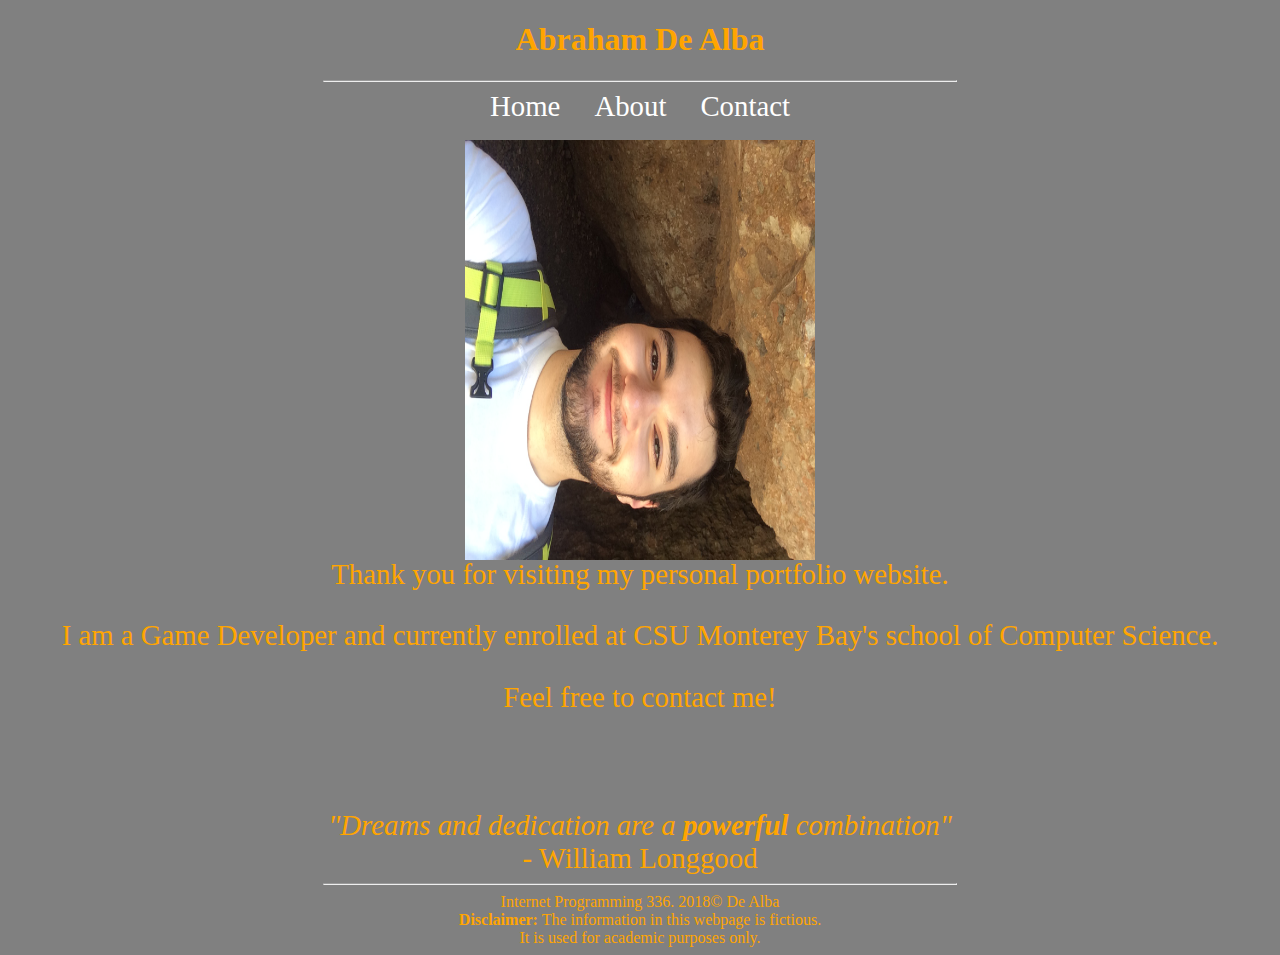
<file: Lab1/index.html>
<!DOCTYPE html>
<html>
<!--

First Website
and comment
in html
(comments can span multiple lines)

-->

<!-- This is the head -->
<!-- All styles and javascript go inside the head -->
    <head>
        <meta charset="utf-8" />
        <title> Abraham De Alba: Personal Website </title>
        <link href="css/styles.css" rel="stylesheet" type="text/css" />
    </head>
<!-- closing head -->

    <!-- This is the body -->
    <!-- This is where we place the content of our website -->
    <body>
        <header>
            <h1> Abraham De Alba </h1>
        </header>
        <nav>
            <hr> </hr>
            <a href="index.html">Home</a>
            <a href="about.html">About</a>
            <a href="contact.html">Contact</a>
        </nav>
        
        <br/><br/>
        
        <main>
            
            <figure id="me">
                <img src="img/Abraham.JPG" alt="Picture of Abraham De Alba" width="420" height="350" class="rotateimg"/>
            </figure>
            
            <div id="welcomeText">
                <p>Thank you for visiting my personal portfolio website.</p>
                <p>I am a Game Developer and currently enrolled at CSU Monterey Bay's school of Computer Science.</p>
                <p>Feel free to contact me!</p>
                <br /><br />
                
                <em>"Dreams and dedication are a <strong>powerful</strong> combination"</em><br />
                - William Longgood
                
            </div>
            
        </main>
        
        
        <!-- This is the footer -->
        <!-- The footer goes inside the body but not always -->
        <footer>
            <hr>
            Internet Programming 336. 2018&copy; De Alba <br />
            <strong>Disclaimer:</strong> The information in this webpage is fictious. <br />
            It is used for academic purposes only.
        </footer>
        <!-- closing footer -->
        
    </body>
    <!-- closing body -->

</html>
</file>
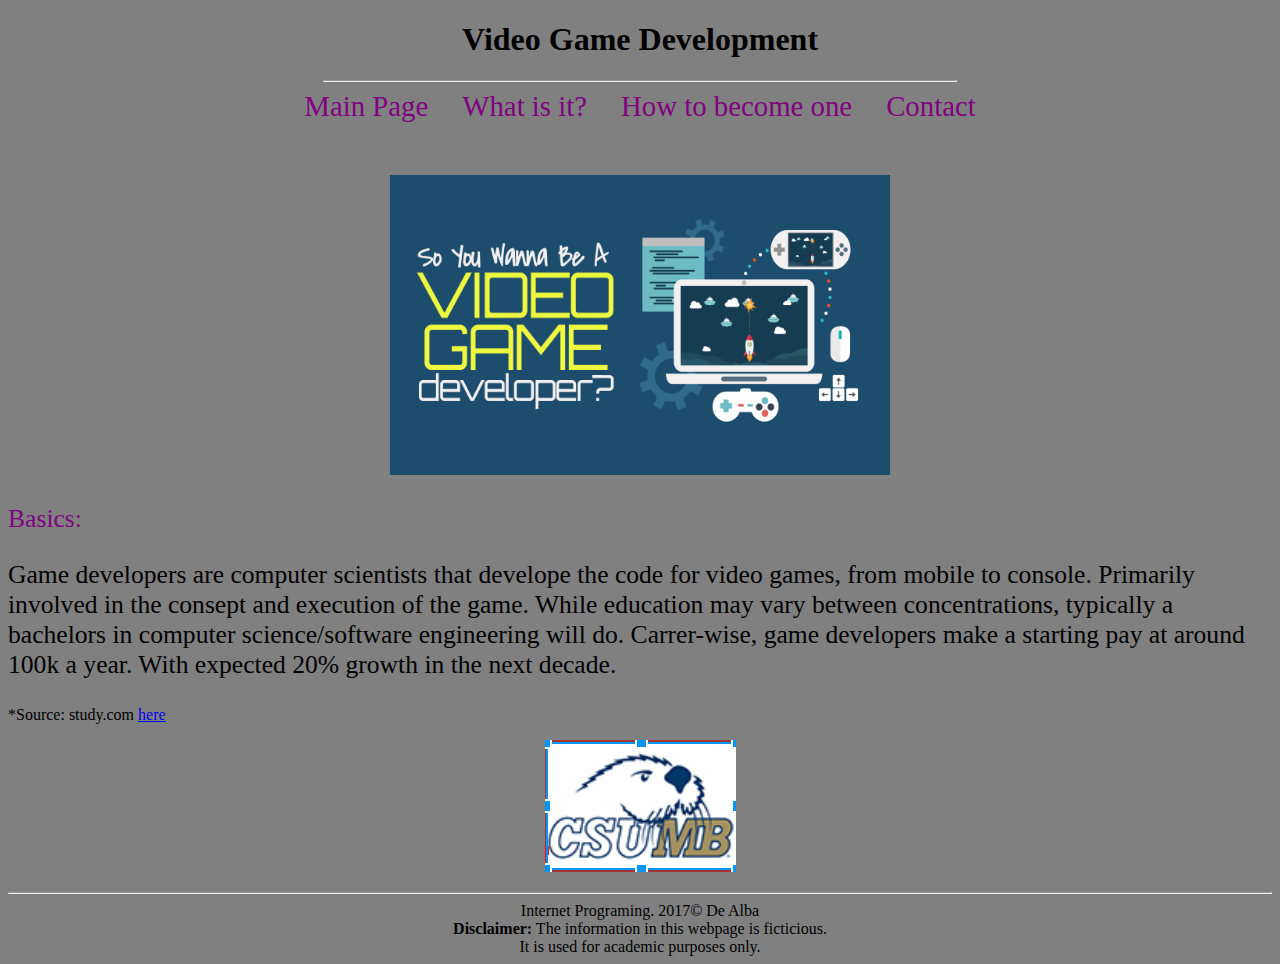
<file: HOMEWORKS/Homework1/index.html>
<!DOCTYPE html>
<html>
    
    <head>
        <meta charset="utf-8" />
        <title> VIDEO GAME DEVELOPMENT </title>
        <link href="css/styles.css" rel="stylesheet" type="text/css"/>
    </head>
    <body>
        <header>
            <h1> Video Game Development </h1>
        </header>
        <nav>
            <hr width="50%" />
            <a href="index.html">Main Page</a>
            <a href="what_is_it.html">What is it?</a>
            <a href="how_to_become_one.html">How to become one</a>
            <a href="contact.html">Contact</a>
        </nav>
        
        <br /><br />
        
        <main>
            <figure>
                <img src="img/VideoGameDeveloper.png" width="500" height="300" alt="Picture"/>
            </figure>
            
            <div id="IntroText">
                <div id="headerOne">
                    <p>
                        <span class="hobby">Basics:</span>
                    </p>
                </div>
                <p>Game developers are computer scientists that develope the code for video games, from mobile to console. Primarily involved in the consept and 
                execution of the game. While education may vary between concentrations, typically a bachelors in computer science/software engineering will do. 
                Carrer-wise, game developers make a starting pay at around 100k a year. With expected 20% growth in the next decade.<br/></p>
                *Source: study.com
                <a href="http://study.com/articles/Game_Developer_Job_Description_Duties_and_Requirements.html">here</a>
            </div>
        </main>
        
        <footer>
            <figure id="logo">
                <img src="img/CSUMB_logo.png" alt="CSUMB_logo"/>
            </figure>
            <hr>
            Internet Programing. 2017&copy; De Alba <br />
            <strong>Disclaimer:</strong> The information in this webpage is ficticious. <br />
            It is used for academic purposes only.
        </footer>
        
    </body>
</file>
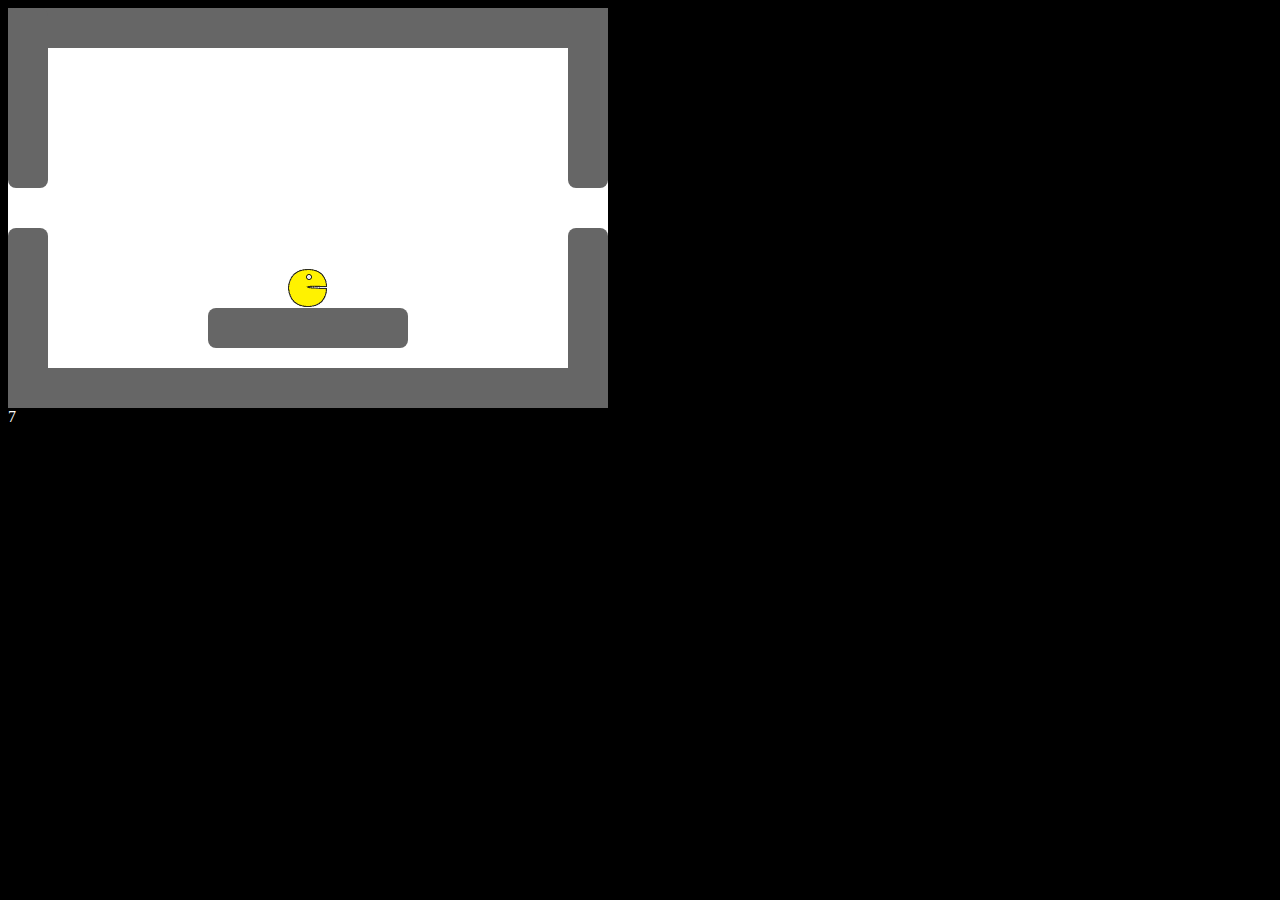
<file: HOMEWORKS/Homework4/pacman/index.html>
<html>
	<head>
		<title>Pacman</title>
		<link rel="stylesheet" type="text/css" href="pacman.css">
		<script language="javascript" type="text/javascript" src="myGameLibrary.js"></script>
		<script language="javascript" type="text/javascript" src="pacman.js"></script>
	</head>
	<body onload="loadComplete()">
		<div id="gameWindow">
			<img id="pacman" src="images/pacman.gif">
		</div>
		
		<div id="output" style="color: white"></div>
	</body>
</html>
</file>
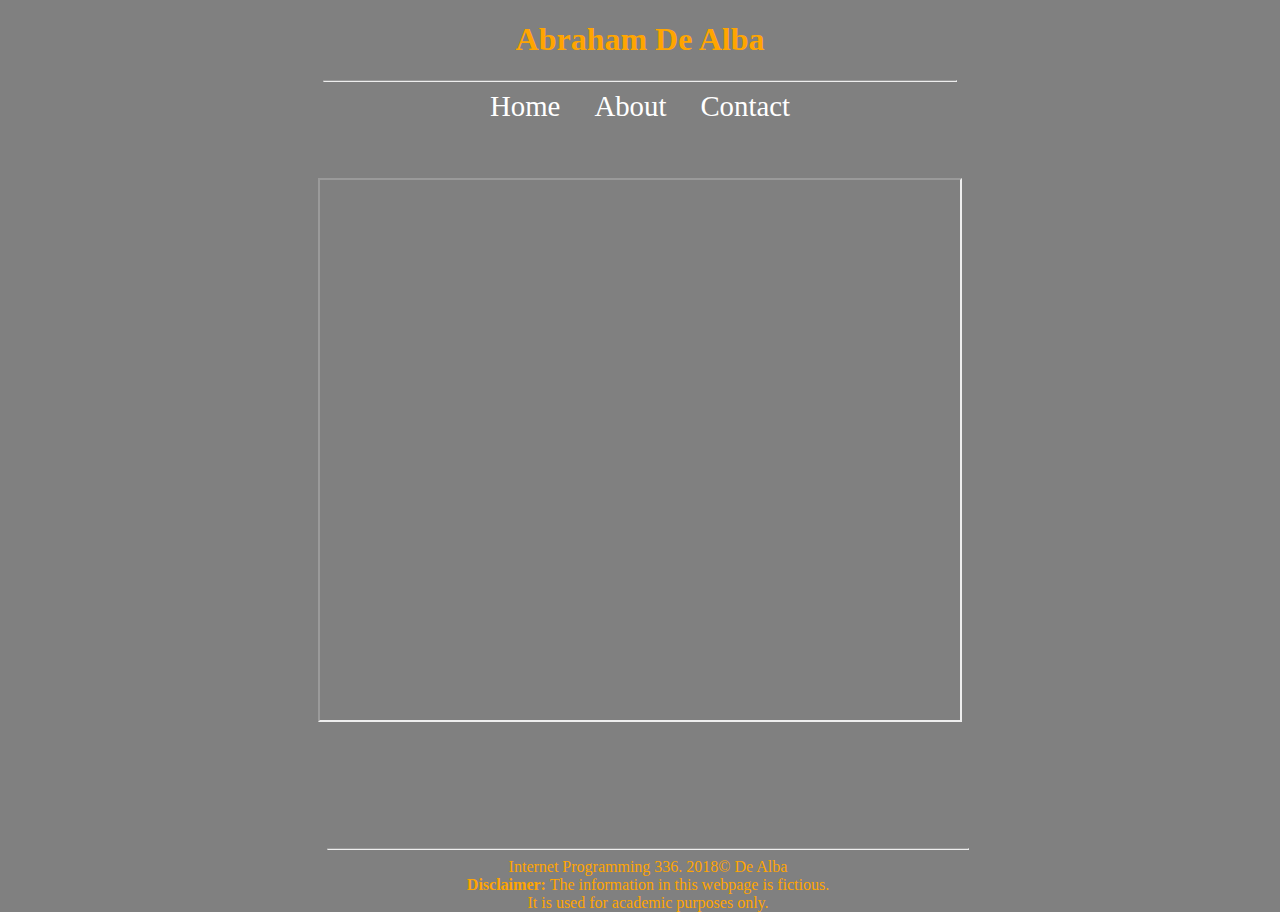
<file: Lab1/contact.html>
<!DOCTYPE html>
<html>
    <head>
        <meta charset="utf-8" />
        <title> Abraham De Alba: Personal Website </title>
        <link href="css/styles.css" rel="stylesheet" type="text/css" />
    </head>
    <body>
        <header>
            <h1> Abraham De Alba </h1>
        </header>
        <nav>
            <hr> </hr>
            <a href="index.html">Home</a>
            <a href="about.html">About</a>
            <a href="contact.html">Contact</a>
        </nav>
        <div id = "contact">
            <iframe src="https://docs.google.com/forms/d/e/1FAIpQLSfvHHUad2O_IF-yelPdgbFTj8mt0NvENA1Bpx42npAW26TPTg/viewform?embedded=true" ></iframe>
        </div>
        <br/>
        <footer div id = "footer">
            <hr>
            Internet Programming 336. 2018&copy; De Alba <br />
            <strong>Disclaimer:</strong> The information in this webpage is fictious. <br />
            It is used for academic purposes only.
        </footer>
    </body>
</html>
</file>
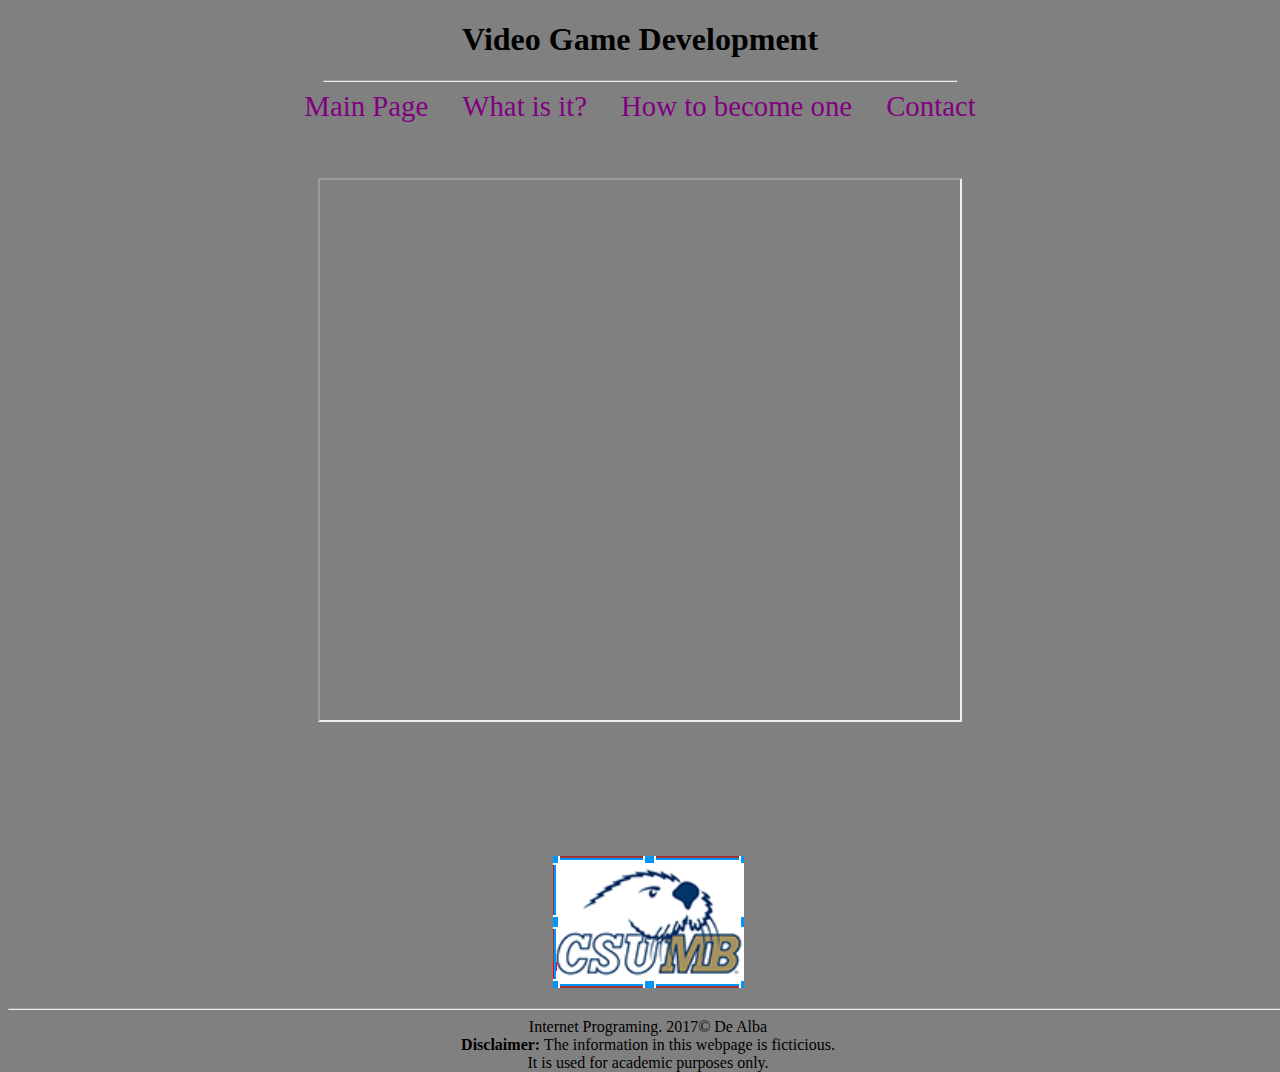
<file: HOMEWORKS/Homework1/contact.html>
<!DOCTYPE html>
<html>
    
    <head>
        <meta charset="utf-8" />
        <title> VIDEO GAME DEVELOPMENT </title>
        <link href="css/styles.css" rel="stylesheet" type="text/css" />
    </head>

    <body>
        <header>
            <h1> Video Game Development </h1>
        </header>
        <nav>
            <hr width="50%" />
            <a href="index.html">Main Page</a>
            <a href="what_is_it.html">What is it?</a>
            <a href="how_to_become_one.html">How to become one</a>
            <a href="contact.html">Contact</a>
        </nav>
        
        <br /><br />
        
        <main>
            <div id="content">
               <iframe src="https://docs.google.com/forms/d/e/1FAIpQLSdwXIuGbm_k1W_qFUWenMV7jMg8Ek3g8mYQKUTvlopl3YK_HQ/viewform?embedded=true"></iframe>
            </div>
        </main>
        
        <footer id="contactlogo">
            <figure id="logo">
                <img src="img/CSUMB_logo.png" alt="CSUMB_Logo"/>
            </figure>
            <hr>
            Internet Programing. 2017&copy; De Alba <br />
            <strong>Disclaimer:</strong> The information in this webpage is ficticious. <br />
            It is used for academic purposes only.
        </footer>
    </body>
</html>
</file>
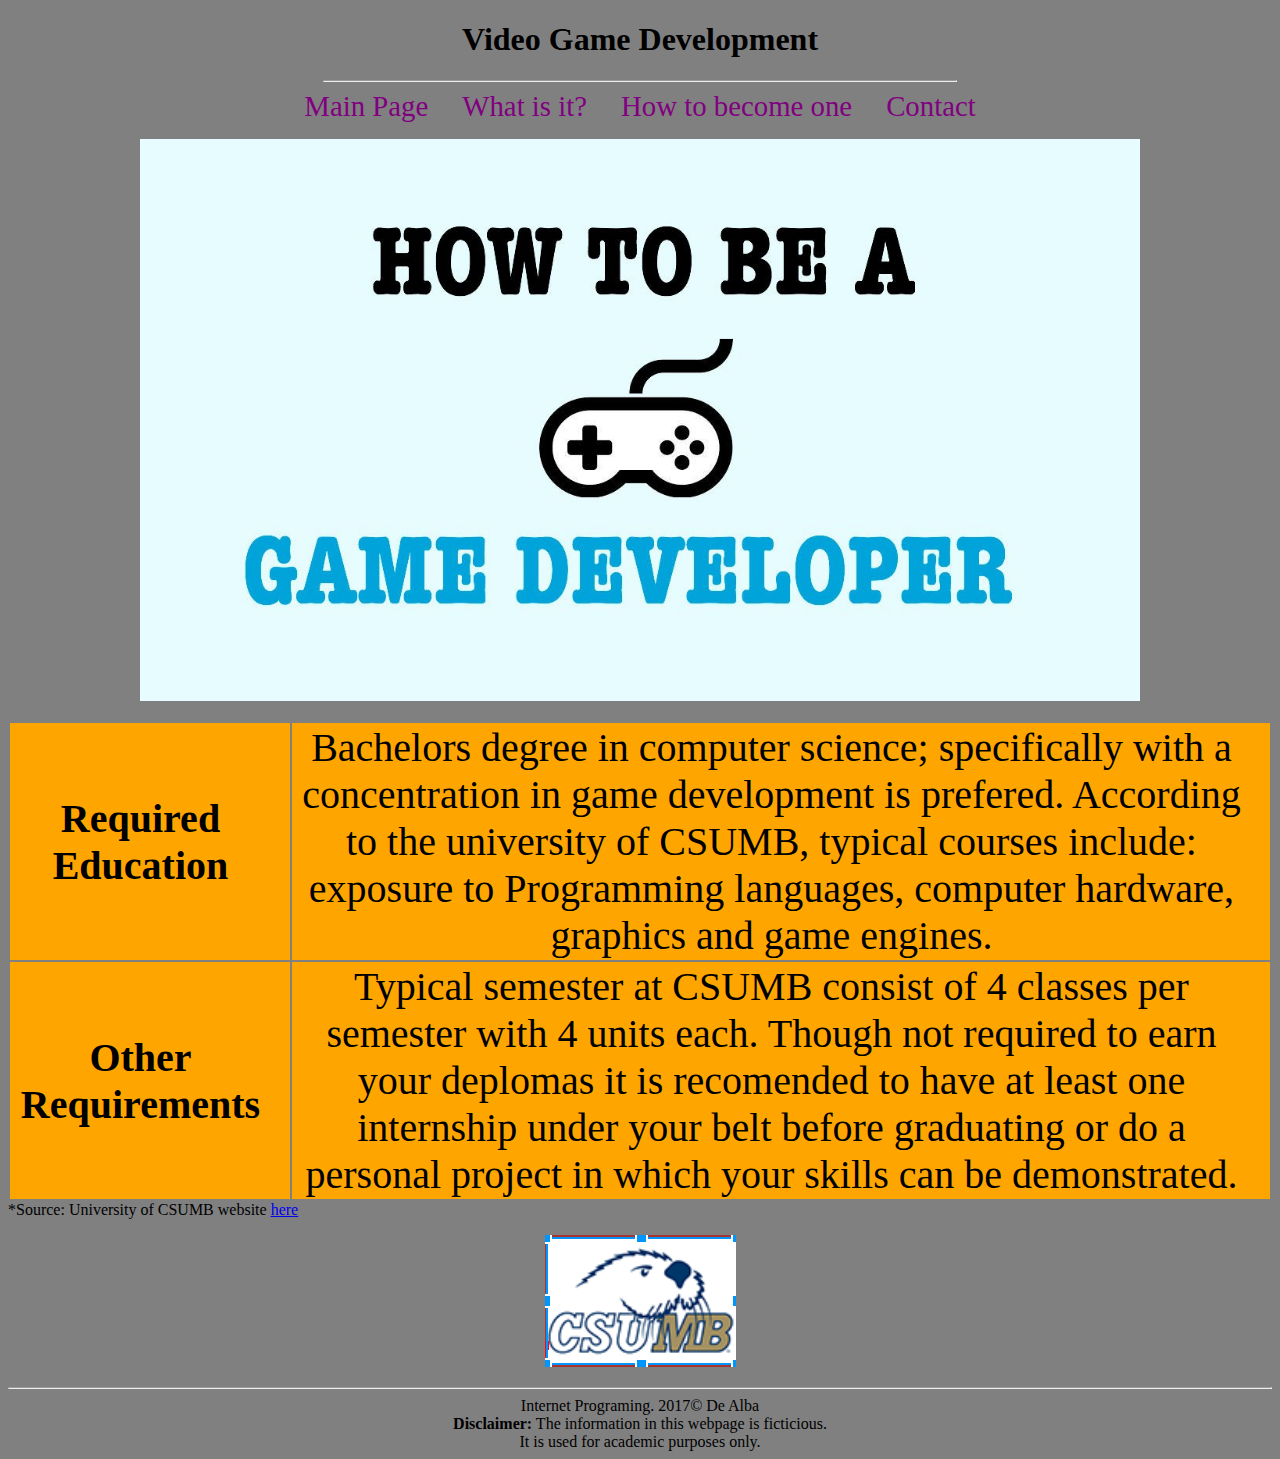
<file: HOMEWORKS/Homework1/how_to_become_one.html>
<!DOCTYPE html>
<html>
    
    <head>
        <meta charset="utf-8" />
        <title> VIDEO GAME DEVELOPMENT </title>
        <link href="css/styles.css" rel="stylesheet" type="text/css" />
    </head>
    
    <body>
        <header>
            <h1> Video Game Development </h1>
        </header>
         <nav>
            <hr width="50%" />
            <a href="index.html">Main Page</a>
            <a href="what_is_it.html">What is it?</a>
            <a href="how_to_become_one.html">How to become one</a>
            <a href="contact.html">Contact</a>
        </nav>
        
        <main>
            <figure>
                <img src="img/Howtobeone.jpg" width = 1000 alt="CSUMB logo" />
            </figure>
            
            <div id="contentTwo">
            <table>
                <tr id="table-headerOne">
                    <td><strong>Required Education</strong></td>
                    <td>Bachelors degree in computer science; specifically with a concentration in game development is prefered. 
                    According to the university of CSUMB, typical courses include: exposure to Programming languages, computer 
                    hardware, graphics and game engines.</td>
                </tr>
                <tr>
                    <td><strong>Other Requirements</strong></td>
                    <td>Typical semester at CSUMB consist of 4 classes per semester with 4 units each. Though not required to earn your deplomas
                    it is recomended to have at least one internship under your belt before graduating or do a personal project in which your
                    skills can be demonstrated.</td>
                </tr>
            </table>
            </div>
        </main>
        *Source: University of CSUMB website
        <a href="https://csumb.edu/scd/computer-science#game-development-concentration-2">here</a>
        <footer>
            <figure id="logo">
                <img src="img/CSUMB_logo.png"  alt="CSUMB logo" />
            </figure>
            <hr>
            Internet Programing. 2017&copy; De Alba <br />
            <strong>Disclaimer:</strong> The information in this webpage is ficticious. <br />
            It is used for academic purposes only.
        </footer>
    </body>
</html>
</file>
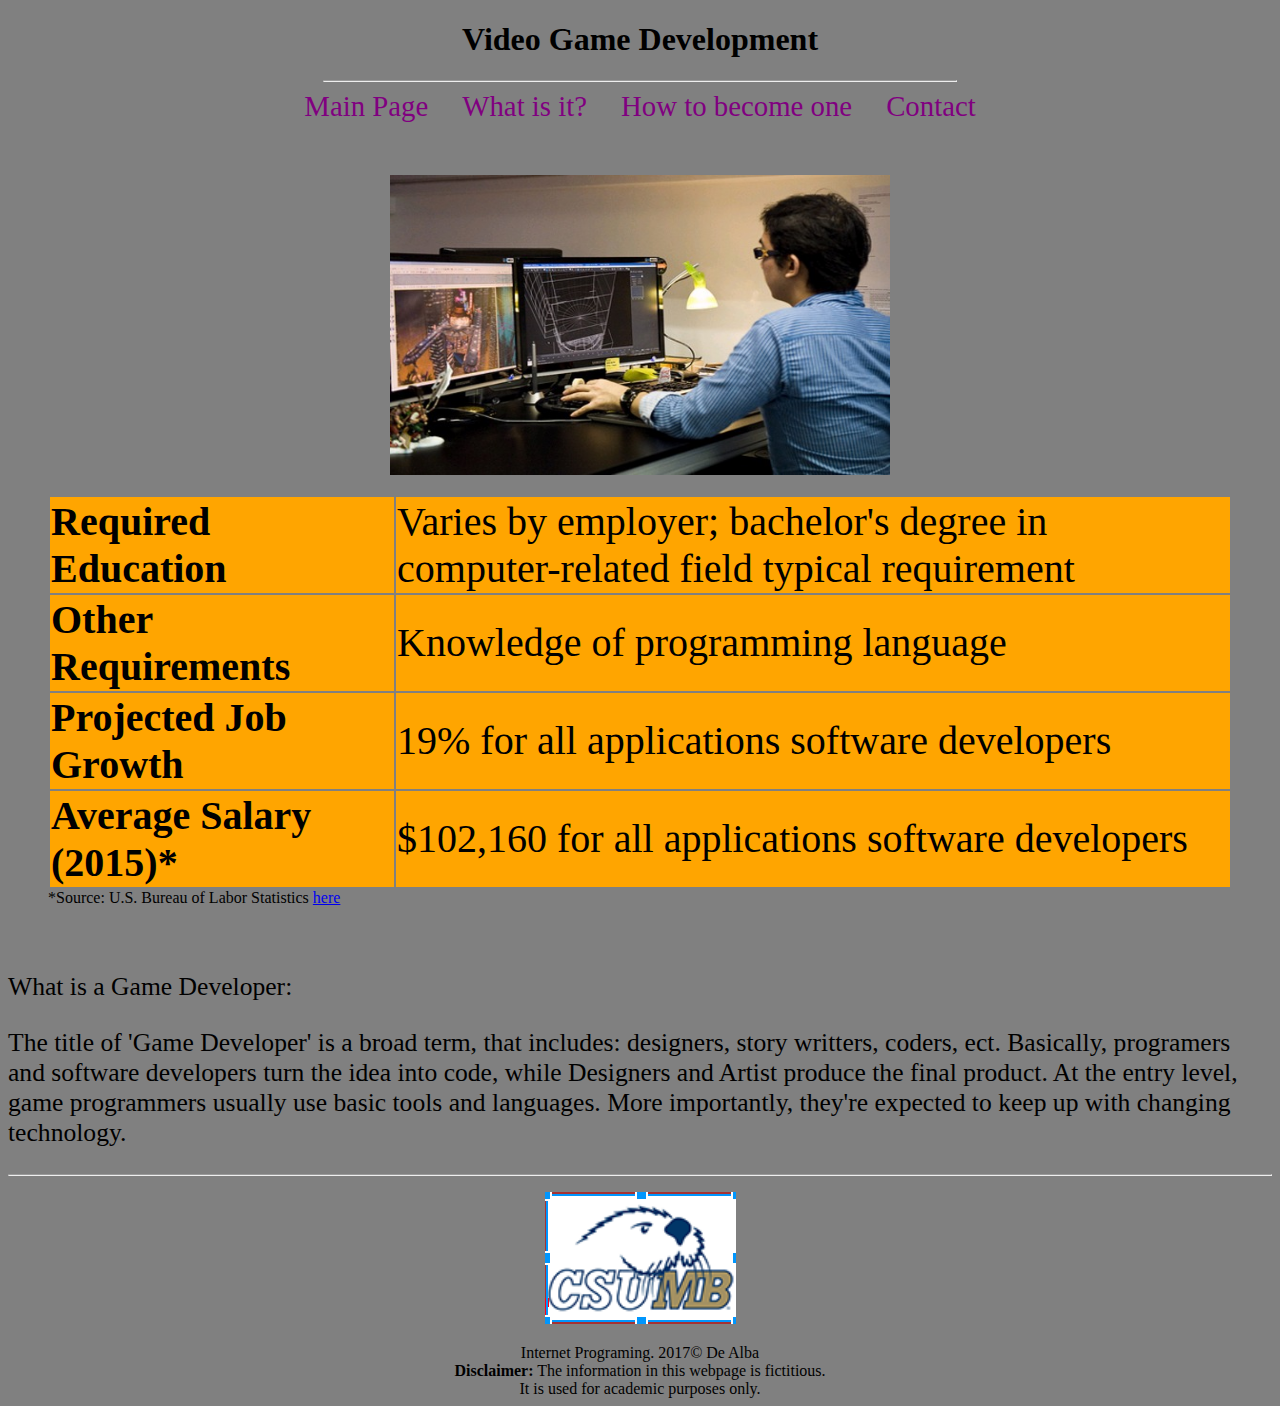
<file: HOMEWORKS/Homework1/what_is_it.html>
<!DOCTYPE html>
<html>
    
    <head>
        <meta charset="utf-8" />
        <title> VIDEO GAME DEVELOPMENT </title>
        <link href="css/styles.css" rel="stylesheet" type="text/css" />
    </head>
    <body>
        <header>
            <h1> Video Game Development </h1>
        </header>
         <nav>
            <hr width="50%" />
            <a href="index.html">Main Page</a>
            <a href="what_is_it.html">What is it?</a>
            <a href="how_to_become_one.html">How to become one</a>
            <a href="contact.html">Contact</a>
        </nav>
        
        <br /><br />
        
        <figure id="gamedeveloper">
                <img src="img/game_development.jpg" width="500" height="300" alt="Picture"/>
        </figure>
        
        <div id="contentOne">
            <table>
                <tr id="table-header">
                    <td><strong>Required Education</strong></td>
                    <td>Varies by employer; bachelor's degree in computer-related field typical requirement</td>
                </tr>
                <tr>
                    <td><strong>Other Requirements</strong></td>
                    <td>Knowledge of programming language</td>
                </tr>
                <tr>
                    <td><strong>Projected Job Growth</strong></td>
                    <td>19% for all applications software developers</td>
                </tr>
                <tr>
                    <td><b><strong>Average Salary (2015)*</strong></b></td>
                    <td>$102,160 for all applications software developers</td>
                </tr>
            </table>
            *Source: U.S. Bureau of Labor Statistics
            <a href="http://study.com/articles/Game_Developer_Job_Description_Duties_and_Requirements.html">here</a>
        </div>
        <div id="InfoText">
            <div id="headerTwo">
                <p>
                    <span class="titleinfo">What is a Game Developer:</span>
                </p>
                <p>The title of 'Game Developer' is a broad term, that includes: designers, story writters, coders, ect.
                Basically, programers and software developers turn the idea into code, while Designers and Artist produce the final product.
                At the entry level, game programmers usually use basic tools and languages. More importantly, they're expected
                to keep up with changing technology.</p>
            </div>
        </div>
        <footer>
            <hr>
            <figure id="logo">
                <img src="img/CSUMB_logo.png" alt="CSUMB logo"/>
            </figure>
            Internet Programing. 2017&copy; De Alba <br />
            <strong>Disclaimer:</strong> The information in this webpage is fictitious. <br />
            It is used for academic purposes only.
        </footer>
    </body>
</html>
</file>
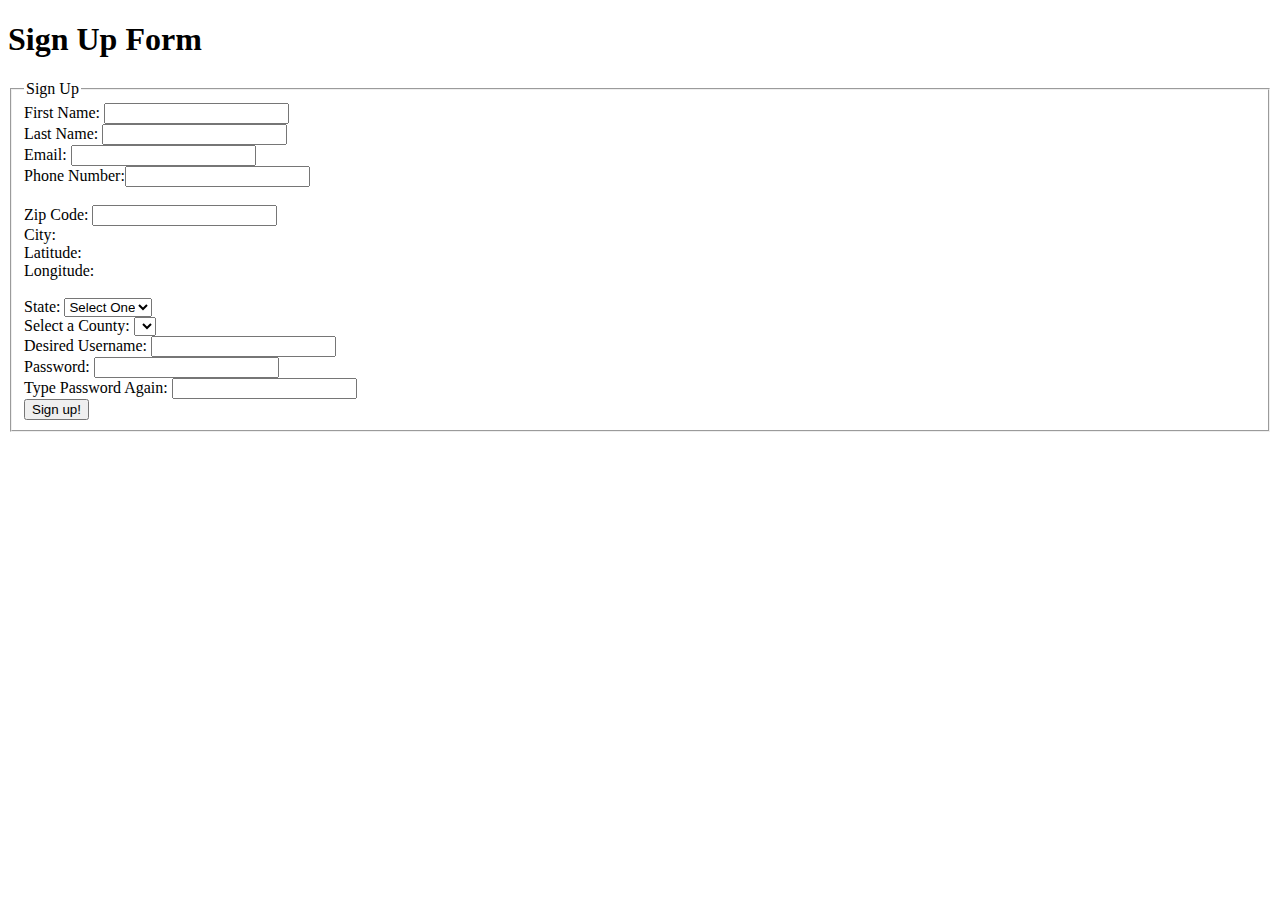
<file: LABS/Lab9/signup.html>
<!DOCTYPE html>
<html>
    <head>
        <meta charset="UTF-8">
        <title>AJAX: Sign Up Page</title>
        <script src="https://code.jquery.com/jquery-3.1.0.js"></script>
        
        <script>
            function validateForm() 
            {
                return false;
            }
        </script>
        
        <script>
        
            $(document).ready( function(){
                
                $("#zipCode").change( function(){
                    $.ajax({
                            type: "GET",
                            url: "https://itcdland.csumb.edu/~milara/ajax/cityInfoByZip.php",
                            dataType: "json",
                            data: {
                               "zip": $("#zip_code").val()
                            },
                            success: function(data,status){
                                alert(data);
                                console.log(data);
                                $("#city").html(data.city);
                                $("#lon").html(data.longitude);
                                $("#lat").html(data.latitude);
                            },
                            complete: function(data,status){
                                //alert(status)
                            }
                    });
                });
                
                
                $("#state").change( function () {
                    //alert("select state changed. Value: " + $("#stateList").val());
                    $.ajax({
                            type: "GET",
                            url: "https://itcdland.csumb.edu/~milara/ajax/countyList.php",
                            dataType: "json",
                            data: {
                               "state": $("#state").val()
                            },
                            success: function(data,status){
                                //alert(data);
                                //console.log(data);
                                
                                $("#county").html("<option>Select One</option>");
                                for(var i = 0; i < data.length; i++)
                                {
                                    $("#county").append("<option>" + data[i].county + "</option>");
                                }
                            },
                            complete: function(data,status){
                                //alert(status)
                            }
                    });
                });
                
                
                $("#username").change( function(){
                    $.ajax({
                        type: "GET",
                        url: "checkUsernameAPI.php",
                        dataType: "json",
                        data: {"username": $("#username").val(),
                                
                        },
                        success: function(data,status) 
                        {
                            
                            if(data.length > 0)
                            {
                                $('#username-valid').html("Username is not available");
                            }
                            else
                            {
                                $('#username-valid').html("Username is available");
                            }
                            
                        },
                        complete: function(data,status) { //optional, used for debugging purposes
                             //alert(status);
                        }
                    });
                });
            });
        </script>
    </head>

    <body>
       <h1> Sign Up Form </h1>
        <form onsubmit="return validateForm()">
            <fieldset>
               <legend>Sign Up</legend>
                First Name:  <input type="text"><br> 
                Last Name:   <input type="text"><br> 
                Email:       <input type="text"><br> 
                Phone Number:<input type="text"><br><br>
                Zip Code:    <input type="text" id="zipCode"><br>
                City:        <span id="city"></span>
                <br>
                Latitude:    <span id="lon"></span>
                <br>
                Longitude:   <span id="lat"></span>
                <br><br>
                State:     
                <select id="state">
                    <option value="">Select One</option>
                    <option value="ca"> California</option>
                    <option value="ny"> New York</option>
                    <option value="tx"> Texas</option>
                    <option value="va"> Virginia</option>
                </select><br />
                
                Select a County: <select id="county"></select><br>
                
                Desired Username: <input id='username' type="text"> <span id="username-valid"></span></span><br>
                
                Password: <input type="password"><br>
                
                Type Password Again: <input type="password"><br>
                
                <input type="submit" value="Sign up!">
            </fieldset>
        </form>
    </body>
</html>
</file>
<file: Lab1/css/styles.css>
body {
    background-color: gray;
    color: orange;
}

hr
{
    width: 50%;
}

header, main, nav, footer 
{
    text-align: center;
}

#footer
{
    position:absolute;
    bottom:0;
    width:100%;
    height:60px;   /* Height of the footer */
}
nav a 
{
    padding:15px;
    padding-bottom: 4px;
    font-size: 1.8em;
    text-decoration: none;
    color: white;
}

nav a:hover 
{
    border-bottom: 2px orange solid;
    font-size: 2em;
    transition: .9s;
}

table 
{
    margin: 200px auto;
    font-size: 40px;
    width: 800px; 
    height: 400px;
}

td
{
    padding-right: 10px;
    font-size: 1.3em;
}

td strong
{
    color: orange;
}

ul
{
    text-align: left;
    padding-left: 200px;
    font-size: 40px;
}

#table-header
{
    background-color: #351a00;
}

#welcomeText
{
    font-size: 1.8em;
}

iframe
{
    width: 50%;
    height: 60%;
    position: absolute;
    left: 50%;
    top: 50%;
    transform: translate(-50%,-50%);
}

.hobby
{
    color: yellow;
}

.rotateimg 
{
  -webkit-transform:rotate(90deg);
  -moz-transform: rotate(90deg);
  -ms-transform: rotate(90deg);
  -o-transform: rotate(90deg);
  transform: rotate(90deg);
}

.table-row
{
    background-color: #753900;
}
</file>
<file: HOMEWORKS/Homework1/css/styles.css>
body
{
    background-color: gray;
    color: black;
}

main, header, footer, nav
{
    text-align: center;
}
nav a
{
    
    padding: 15px;
    padding-bottom: 4px;
    font-size: 1.8em;
    text-decoration: none;
    color: purple;
}

nav a:hover 
{
    border-bottom: 2px purple solid;
    font-size: 2em;
    transition: .9s;
}

#footer
{
    text-align: center;
    position:absolute;
    bottom:0;
    width:100%;
    height:60px;
}

td
{
    background-color: orange;
    padding-right: 20px;
    font-size: 2.5em;
}

p
{
    font-size:1.6em;
}

iframe
{
    width: 50%;
    height: 60%;
    position: absolute;
    left: 50%;
    top: 50%;
    transform: translate(-50%,-50%);
}

#logo
{
    text-align: center;
}

#gamedeveloper
{
    text-align: center;
}

#IntroText
{
    text-align: left;
}

#contentOne
{
    padding-bottom: 40px;
    padding-right: 40px;
    padding-left: 40px;
}

#contactlogo
{
    text-align: center;
    position:absolute;
    bottom:0;
    width:100%;
    height:60px;
}

.hobby
{
    color: purple;
}

.titleinfo
{
    color: black;
}
</file>
<file: HOMEWORKS/Homework4/pacman/pacman.css>
body{
	background-color: #000000;
}

#gameWindow{
	position: relative;
	width: 600px;
	height: 400px;
	background-color: #FFFFFF;
	overflow: hidden;
}

#pacman{
	position: absolute;
}

.rotate90
{
	transform:rotate(90deg);
	behavior:url(-ms-transform.htc);
	-moz-transform:rotate(90deg);
	-webkit-transform:rotate(90deg);
	-o-transform:rotate(90deg);
	-ms-transform:rotate(90deg);
}

.rotate270
{
	transform:rotate(270deg);
	behavior:url(-ms-transform.htc);
	-moz-transform:rotate(270deg);
	-webkit-transform:rotate(270deg);
	-o-transform:rotate(270deg);
	-ms-transform:rotate(270deg);
}

.flip-horizontal
{
	-moz-transform: scaleX(-1);
	-webkit-transform: scaleX(-1);
	-o-transform: scaleX(-1);
	transform: scaleX(-1);
	-ms-filter: fliph;
	filter: fliph;
}

.wall
{
	position: absolute;
	background-color: #666666;
	-webkit-border-radius: 8px;
	-moz-border-radius: 8px;
	border-radius: 8px;
}
</file>
